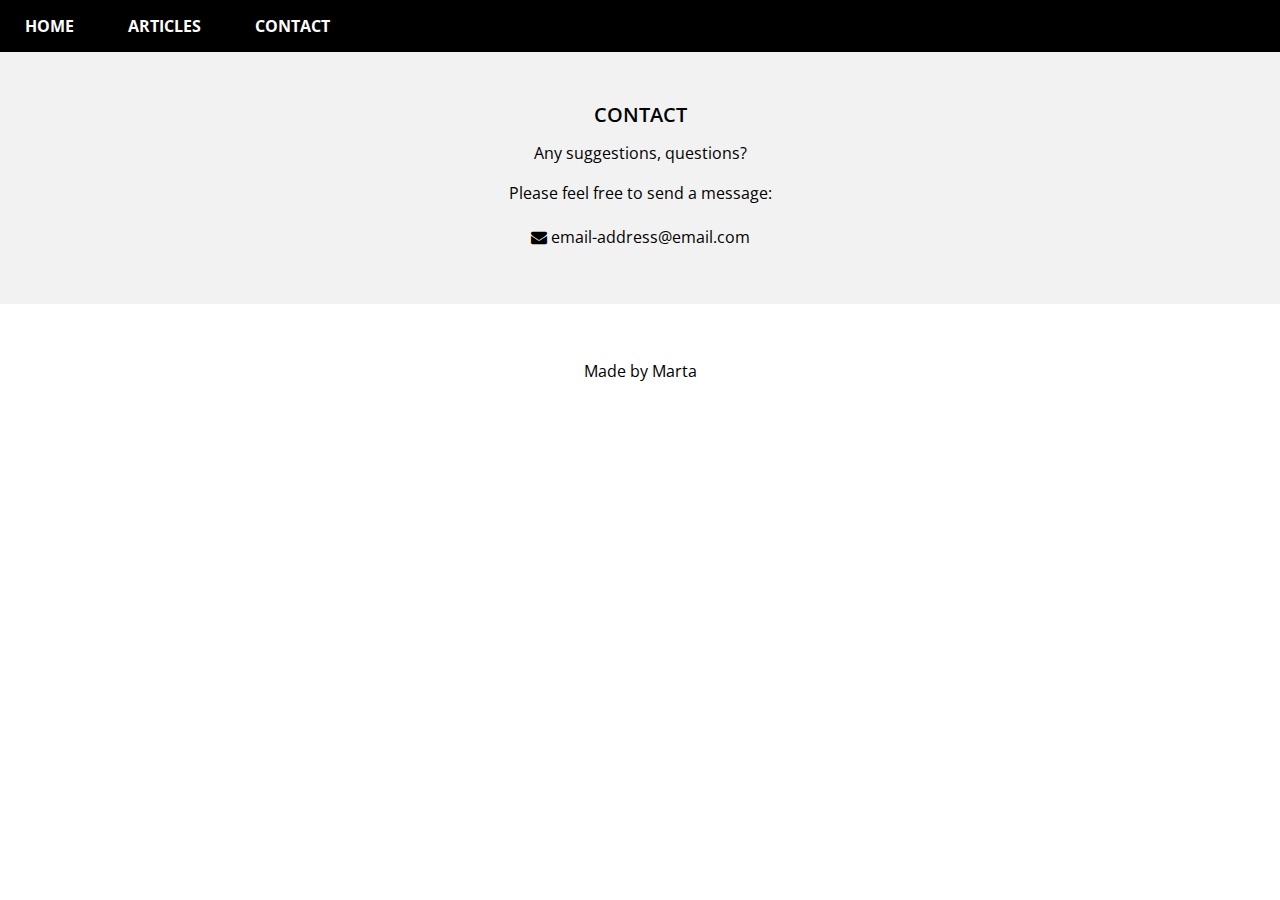
<file: contact.html>
<!DOCTYPE html>
<html>
<head>
<title>Contact</title>
<link rel="stylesheet" type="text/css" href="css/style.css">
<link rel="stylesheet" href="https://cdnjs.cloudflare.com/ajax/libs/font-awesome/4.7.0/css/font-awesome.min.css">
<link href="https://fonts.googleapis.com/css?family=Open+Sans&display=swap" rel="stylesheet">
<meta charset="utf-8">
<meta name="viewport" content="width=device-width, initial-scale=1"> 
</head>

<body>
<div class="master">
<div class="nav">
  <a href="index.html">HOME</a>
  <a href="articles-home.html">ARTICLES</a>
  <a href=#>CONTACT</a>
</div></div>

<div class="background clearfix on-top">
  <h2>CONTACT</h2>
  <h3>Any suggestions, questions?</h3>
  <p class="center">Please feel free to send a message:</p>
  <p class="center"><i class="fa fa-envelope"></i>  <a href="mailto:email-address@email.com">email-address@email.com</a></p>
</div>

<footer class="section">
  <p class="center">Made by Marta</p>
</footer>

</body>
</html>
</file>
<file: css/style.css>
/* http://meyerweb.com/eric/tools/css/reset/ 
   v2.0 | 20110126
   License: none (public domain)
*/

html, body, div, span, applet, object, iframe,
h1, h2, h3, h4, h5, h6, p, blockquote, pre,
a, abbr, acronym, address, big, cite, code,
del, dfn, em, img, ins, kbd, q, s, samp,
small, strike, strong, sub, sup, tt, var,
b, u, i, center,
dl, dt, dd, ol, ul, li,
fieldset, form, label, legend,
table, caption, tbody, tfoot, thead, tr, th, td,
article, aside, canvas, details, embed, 
figure, figcaption, footer, header, hgroup, 
menu, nav, output, ruby, section, summary,
time, mark, audio, video {
	margin: 0;
	padding: 0;
	border: 0;
	font-size: 100%;
	font: inherit;
	vertical-align: baseline;
}
/* HTML5 display-role reset for older browsers */
article, aside, details, figcaption, figure, 
footer, header, hgroup, menu, nav, section {
	display: block;
}
body {
	line-height: 1;
}
ol, ul {
	list-style: none;
}
blockquote, q {
	quotes: none;
}
blockquote:before, blockquote:after,
q:before, q:after {
	content: '';
	content: none;
}
table {
	border-collapse: collapse;
	border-spacing: 0;
}


.master, html{
	font-family:'Open Sans', sans-serif;
	font-size:16px;
	line-height:1.5;
	margin:0;
	width:100%;
	padding:0;
}
h2{
	font-size:20px;
	text-align:center;
	padding:10px;
	font-weight:600;
}
h3{
	text-align:center;
	padding:10px;
}
p{
	text-align:justify;
	max-width:75%;
	margin:auto;
	padding:10px;
	line-height:1.5;
}
.nav{	
	font-weight:bold;
	position:fixed;
	top:0;
	background-color:black;
	width:100%;
	overflow:hidden;
	padding:0;
}
.nav a:link, a:visited{
    color:white;
    padding:14px 25px;
    text-align:center; 
    text-decoration:none;
	display:inline-block;
}
/*.nav a:last-child{
	float:right;*/
}
.nav a:hover{
	background-color:rgb(226, 28, 61);
	color:white;
}
@media only screen and (max-width:400px){
    .nav{
    font-size:13px;
    }
}
.slide{
	max-width:100%;
}
.carousel{
	max-width:70vw;
	max-height:80vh;
	margin:auto;
	overflow:hidden;
}
.section{
	max-width:100%;
	margin:auto;
	padding:45px;
}
.background{
	background-color:#f2f2f2;
	margin:auto;
	padding:45px;
	max-width:100%;
}
.clearfix::after{
    content:"";
    clear:both;
    display:table;
}
.center{
	text-align:center;
}

.background-posts-gray{
	background-color:#f2f2f2;
	max-width:80%;
	margin:auto;
	padding:45px;
}
.background-posts-white{
	background-color:#ffffff;
	max-width:80%;
	margin:auto;
	padding:45px;
}

div.gallery:hover{
	border: 1px solid #777;
}
div.gallery{
	width:100%;
	border: 1px solid #ccc;
	box-shadow: 0 4px 8px 0 rgba(0, 0, 0, 0.2), 0 6px 20px 0 rgba(0, 0, 0, 0.19);
	margin-bottom: 25px;
}
div.desc{
	padding: 15px;
	text-align: center;
	color:black;
}
div a{
	 color:black;
    	 text-decoration:none;
}	
* {
	box-sizing: border-box;
}
div.gallery img{
	width: 100%;
	height: auto;
}
.on-top{
	margin-top:50px;
}
div.photo{
	max-width:70vw;
	box-shadow: 0 4px 8px 0 rgba(0, 0, 0, 0.2), 0 6px 20px 0 rgba(0, 0, 0, 0.19);
    border: 1px solid #ccc;
	margin:auto;
}
div.photo img{
	width:100%;
	max-width:70vw;
	max-height:80vh;
}

.responsive{
	padding:0 6px;
	float:left;
    width:33%;
}
@media only screen and (max-width:800px){
    .responsive{
		font-size:16px;
    }
	p{
		max-width:100%;
		margin:auto;
	}
	.carousel{
		max-width:100vw;
	}
	.background-posts-gray{
		max-width:100%;
		padding:20px;
	}
	.background{
		padding:20px;
	}
	.background-posts-white{
		max-width:100%;
		padding:20px;
	}
	.section{
		padding:20px;
	}
}
@media only screen and (max-width:500px){
    .responsive{
		width:100%;
		font-size:18px;
    }
	p{
		width:100%;
	}
	.background-posts-white{
		padding:0;
	}
	.background-posts-gray{
		padding:0;
	}
	h2{
		margin-bottom:20px;
	}
	div.photo{
		max-width:80vw;
	}
	div.photo img{
		max-width:80vw;
	}
}
</file>
